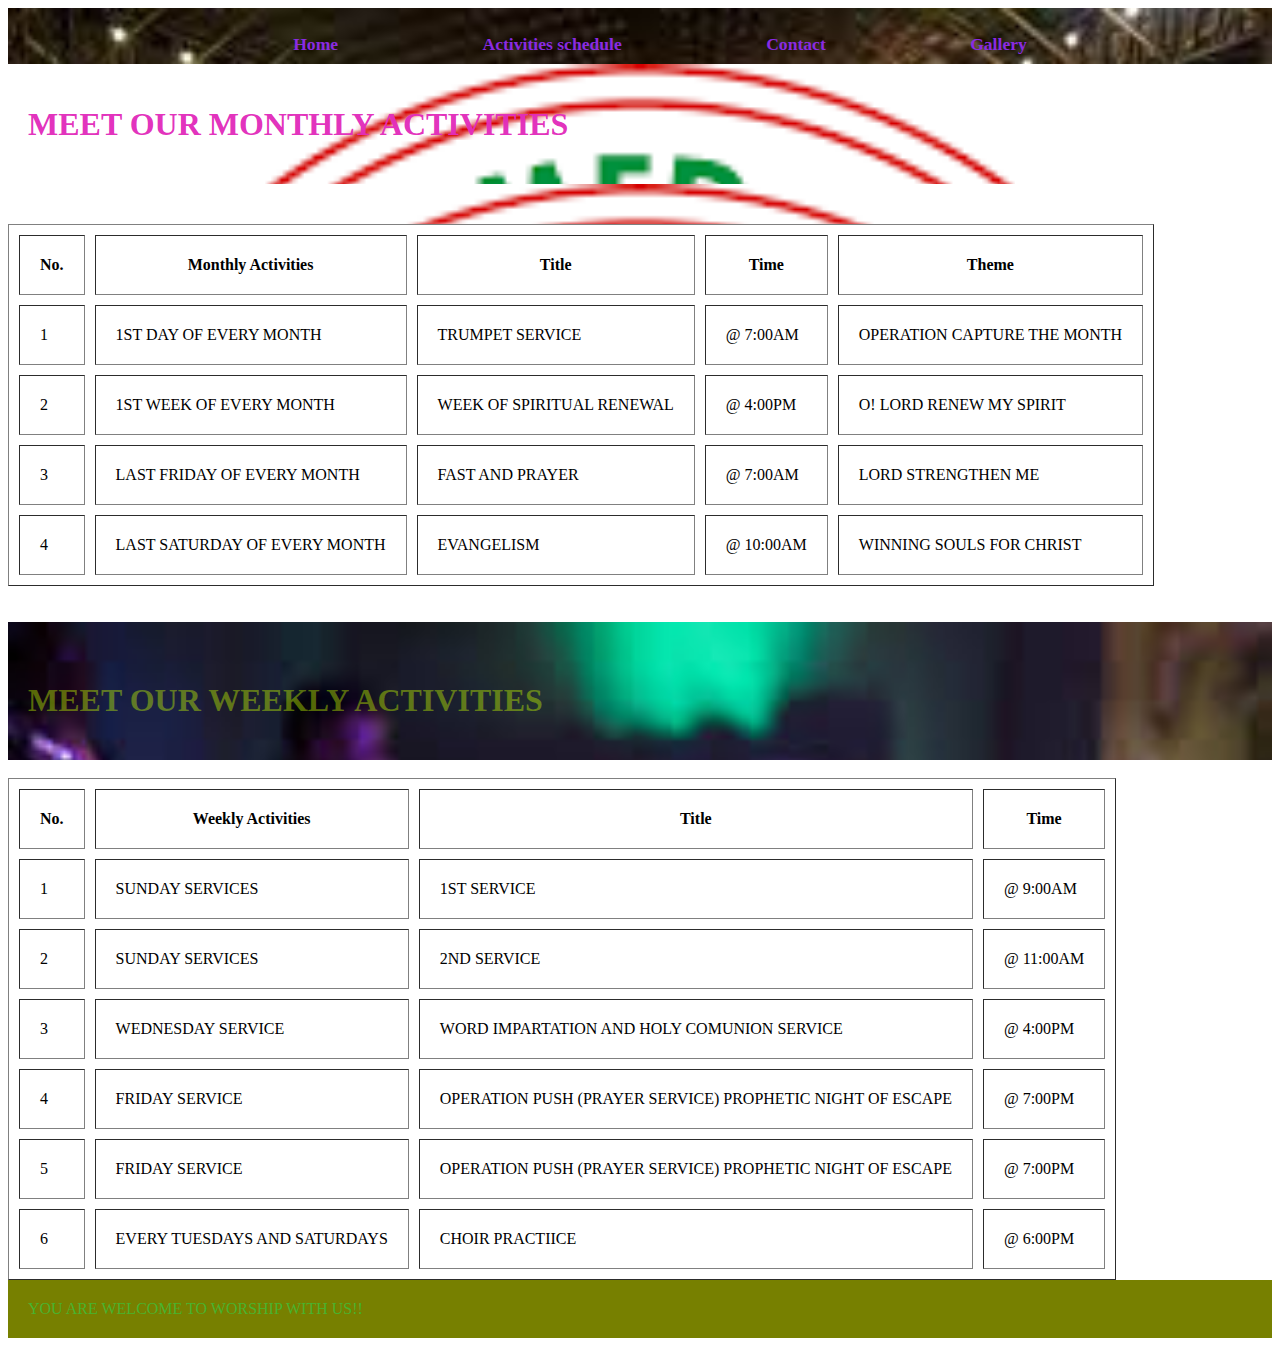
<file: FINAL PROJECT/Activities.html>
<!--THIS IS OUR FINAL PROJECT-->
<!DOCTYPE html>
<html lang="en">
<!--THIS GROUP TEN FINAL PROJECT-->

<head>
    <meta charset="UTF-8">
    <meta http-equiv="X-UA-Compatible" content="IE=edge">
    <meta name="viewport" content="width=device-width, initial-scale=1.0">
    <title>Activities</title>
    <Link rel="stylesheet" href="Style.css" />
</head>
<!--THIS IS THE ACTIVITIES OF THE HOLY CHAPEL CHURCH-->

<body>
    <nav class="nav john-nav">
        <ul>
            <li><a href="Home.html">Home</a></li>
            <li><a href="Activities.html">Activities schedule</a></li>
            <li><a href="contact.html">Contact</a></li>
            <li><a href="gallery.html">Gallery</a></li>

        </ul>
    </nav>
    <table border="1px" cellpadding="20px" cellspacing="10px">

        <div class="new"
            style="background-color: rgb(15, 247, 45); color: rgba(226, 46, 187, 0.973); margin:0; padding:20px">
            <h1> MEET OUR MONTHLY ACTIVITIES</h1>
        </div>

        <div class="new"
            style="background-color: rgb(62, 128, 0); color: rgba(0, 255, 213, 0.411); margin:0; padding:20px">
            <tr>
                <th>
                    No.
                </th>
                <th>
                    Monthly Activities
                </th>
                <th>
                    Title
                </th>
                <th>
                    Time
                </th>
                <th>
                    Theme
                </th>
            </tr>
        </div>
        <tr>
            <td>
                1
            </td>
            <td>
                1ST DAY OF EVERY MONTH
            </td>
            <td>
                TRUMPET SERVICE
            </td>
            <td>
                @ 7:00AM
            </td>
            <td>
                OPERATION CAPTURE THE MONTH
            </td>
        </tr>
        <tr>
            <td>
                2
            </td>
            <td>
                1ST WEEK OF EVERY MONTH
            </td>
            <td>
                WEEK OF SPIRITUAL RENEWAL
            </td>
            <td>
                @ 4:00PM
            </td>
            <td>
                O! LORD RENEW MY SPIRIT
            </td>
        </tr>
        <tr>
            <td>
                3
            </td>
            <td>
                LAST FRIDAY OF EVERY MONTH
            </td>
            <td>
                FAST AND PRAYER
            </td>
            <td>
                @ 7:00AM
            </td>
            <td>
                LORD STRENGTHEN ME
            </td>
        </tr>

        <tr>
            <td>
                4
            </td>
            <td>
                LAST SATURDAY OF EVERY MONTH
            </td>
            <td>
                EVANGELISM
            </td>
            <td>
                @ 10:00AM
            </td>
            <td>
                WINNING SOULS FOR CHRIST
            </td>
        </tr>

    </table><br><br>



    <table border="1px" cellpadding="20px" cellspacing="10px">

        <div class="week"
            style="background-color: rgb(55, 0, 128); color: rgba(200, 255, 0, 0.411); margin:0; padding:20px"><br>
            <h1> MEET OUR WEEKLY ACTIVITIES</h1>
        </div><br>
        <tr>
            <th>
                No.
            </th>
            <th>
                Weekly Activities
            </th>
            <th>
                Title
            </th>
            <th>
                Time
            </th>
        </tr>
        <tr>
            <td>
                1
            </td>
            <td>
                SUNDAY SERVICES
            </td>
            <td>
                1ST SERVICE
            </td>
            <td>
                @ 9:00AM
            </td>
        </tr>
        <tr>
            <td>
                2
            </td>
            <td>
                SUNDAY SERVICES
            </td>
            <td>
                2ND SERVICE
            </td>
            <td>
                @ 11:00AM
            </td>
        </tr>
        <tr>
            <td>
                3
            </td>
            <td>
                WEDNESDAY SERVICE
            </td>
            <td>
                WORD IMPARTATION AND HOLY COMUNION SERVICE
            </td>
            <td>
                @ 4:00PM
            </td>
        </tr>
        <tr>
            <td>
                4
            </td>
            <td>
                FRIDAY SERVICE
            </td>
            <td>
                OPERATION PUSH (PRAYER SERVICE) PROPHETIC NIGHT OF ESCAPE
            </td>
            <td>
                @ 7:00PM
            </td>
        </tr>
        <tr>
            <td>
                5
            </td>
            <td>
                FRIDAY SERVICE
            </td>
            <td>
                OPERATION PUSH (PRAYER SERVICE) PROPHETIC NIGHT OF ESCAPE
            </td>
            <td>
                @ 7:00PM
            </td>
        </tr>
        <tr>
            <td>
                6
            </td>
            <td>
                EVERY TUESDAYS AND SATURDAYS
            </td>
            <td>
                CHOIR PRACTIICE
            </td>
            <td>
                @ 6:00PM
            </td>
        </tr>

    </table>
    <div style="background-color: rgb(119, 128, 0); color: rgba(0, 255, 115, 0.411); margin:0; padding:20px">
        YOU ARE WELCOME TO WORSHIP WITH US!!
    </div>


</body>

</html>
</file>
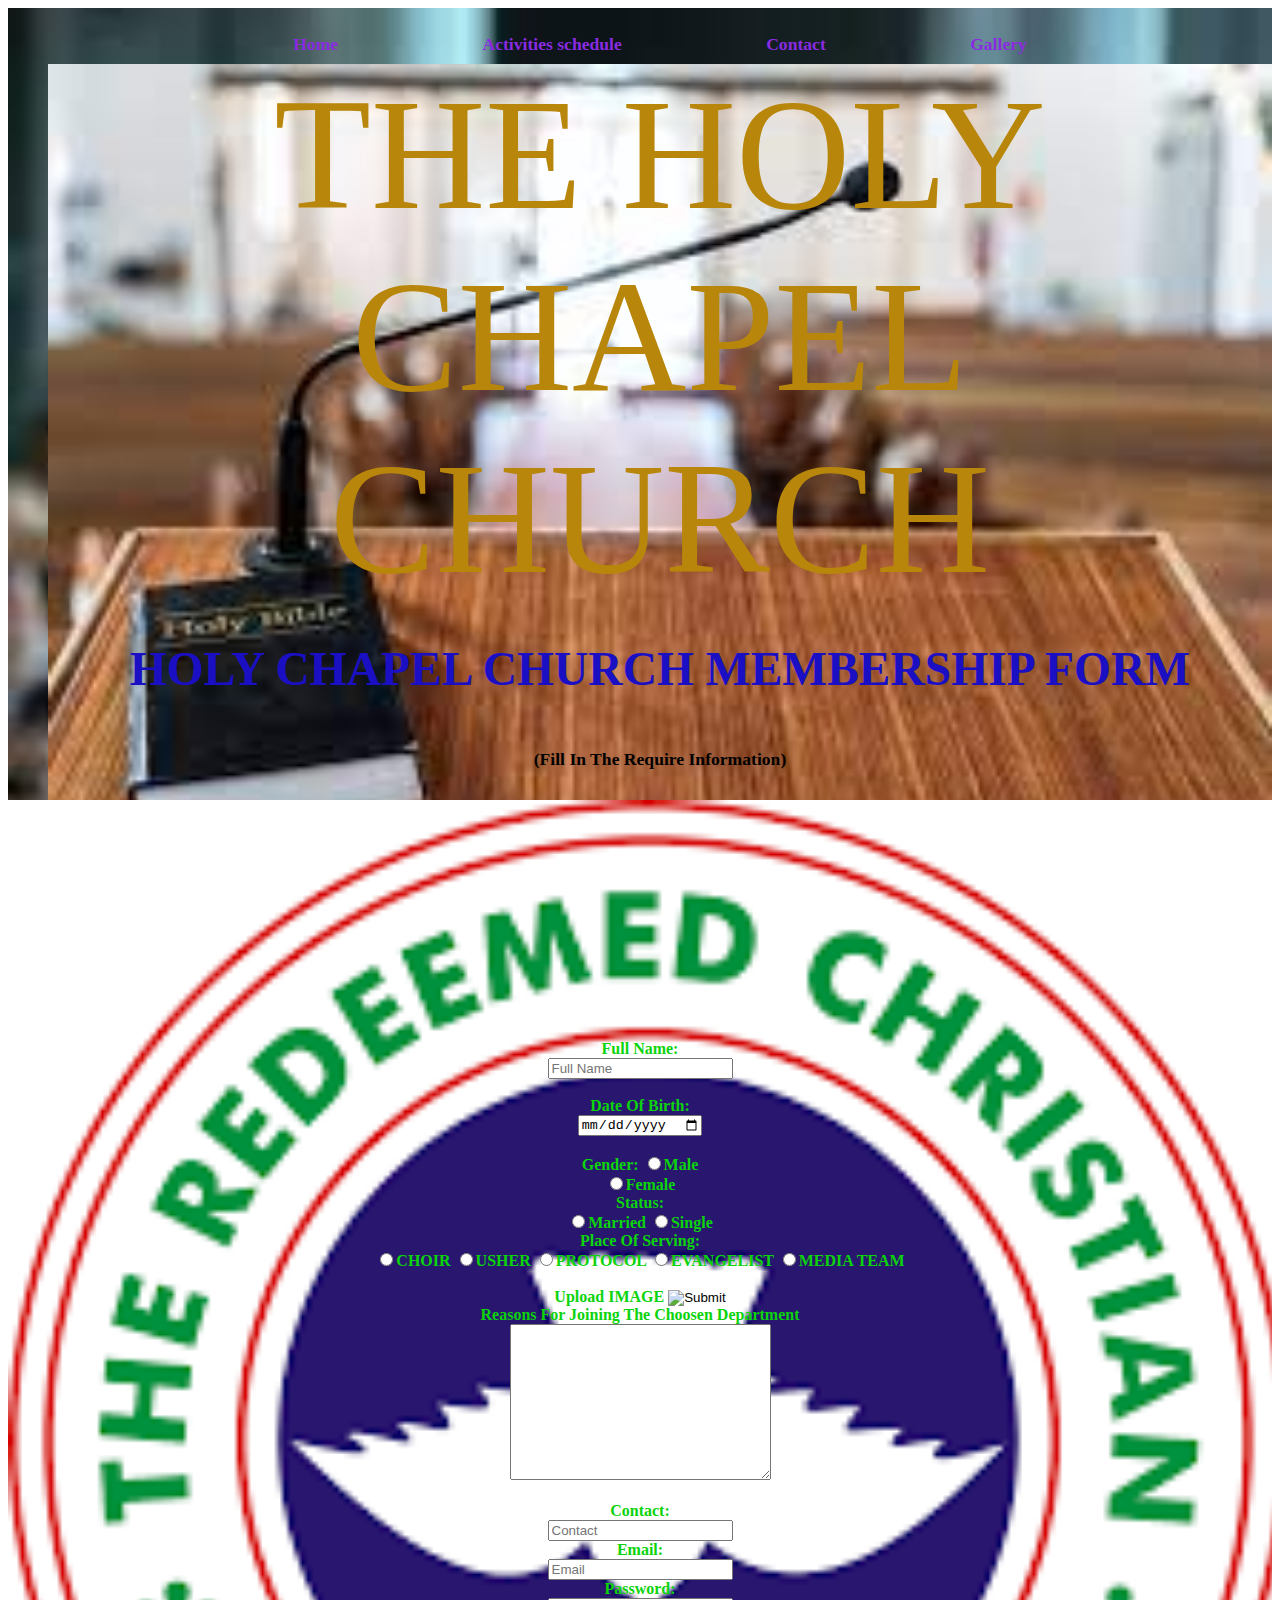
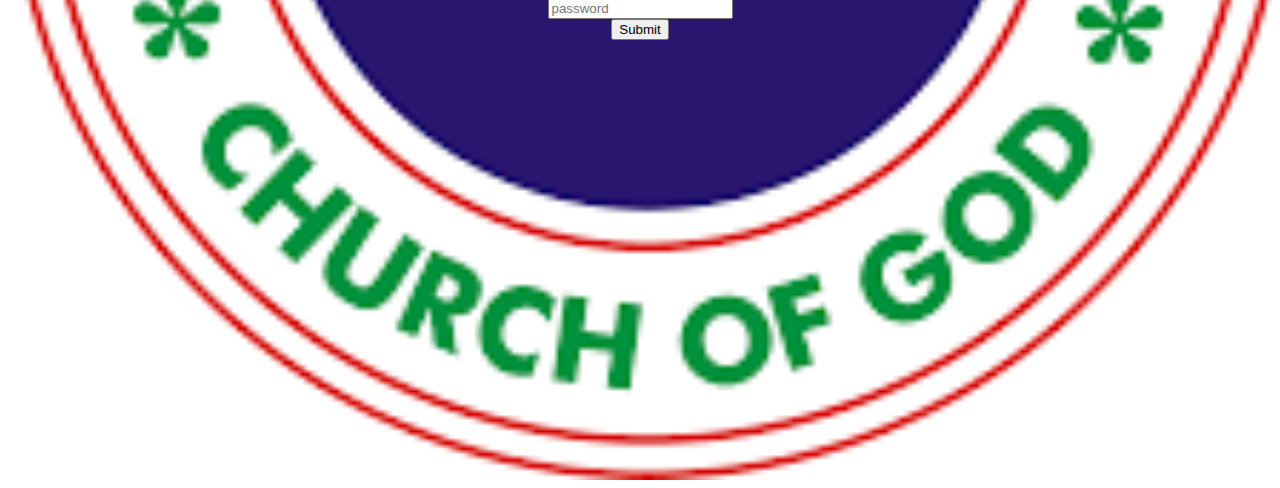
<file: FINAL PROJECT/contact.html>
<!DOCTYPE html>
<html lang="en">
<head>
    <meta charset="UTF-8">
    <meta http-equiv="X-UA-Compatible" content="IE=edge">
    <meta name="viewport" content="width=device-width, initial-scale=1.0">
    <title>Contact</title>
    <Link rel="stylesheet" href="Style.css"/>
</head>
<body>
    
    <nav class="nav brand-nav">
        <ul>
            <li><a href="/FINAL PROJECT/Home.html">Home</a></li>
            <li><a href="/FINAL PROJECT/Activities.html">Activities schedule</a></li>
            <li><a href="/FINAL PROJECT/contact.html">Contact</a></li>
            <li><a href="/FINAL PROJECT/photo galleries.html">Gallery</a></li>

            <section class="main-sectionpage">
                <h1 class="church-place church-place-large">THE HOLY CHAPEL CHURCH</h1>
                    
                <h2 class="content-width width">
               <h1 class="section-page">HOLY CHAPEL CHURCH MEMBERSHIP FORM</h1><br>
               (Fill In The Require Information)
            </section> 
        
        </ul>
      </nav>
      <div>
        
      </div>
      <div class="bless">
      <form action="" method="post">
    <label for="name">Full Name:</label><br>
    <input type="text" id="name" name="name" placeholder="Full Name"><br><br>
    <label for="birth">Date Of Birth:</label><br>
    <input type="date" id="birth" placeholder="Date Of Birth"><br><br>
    <label for="gender">Gender:</label>
    <input type="radio" name="gender"id="gender">Male
    <label for="gender"></label><br>
    <input type="radio" name="gender"id="gender">Female<br>
    <label for="status">Status:</label><br>
    <input type="radio" name="status"id="status">Married
    <input type="radio" name="status"id="status">Single<br>
    <label for="department">Place Of Serving:</label><br>
    <input type="radio" name="department"id="department">CHOIR
    <input type="radio" name="department"id="department">USHER
    <input type="radio" name="department"id="department">PROTOCOL
    <input type="radio" name="department"id="department">EVANGELIST
    <input type="radio" name="department"id="department">MEDIA TEAM<br><br>
    <label for="image">Upload IMAGE</label>
    <input type="image" name="image" id="image"><br>
    <label for="comment">Reasons For Joining The Choosen Department</label><br>
    <textarea name="comment" id="comment" cols="30" rows="10"></textarea><br><br>
    <label for="contact">Contact:</label><br>
    <input type="contact" id="contact" placeholder="Contact"><br>
    <label for="email">Email:</label><br>
    <input type="email" id="email" placeholder="Email"><br>
    <label for="password">Password:</label><br>
    <input type="password" id="password" placeholder="password"><br>
    <input type="submit" id="submit" value="Submit"><br><br>


    </form>
    </div>
</body>
</html>
</file>
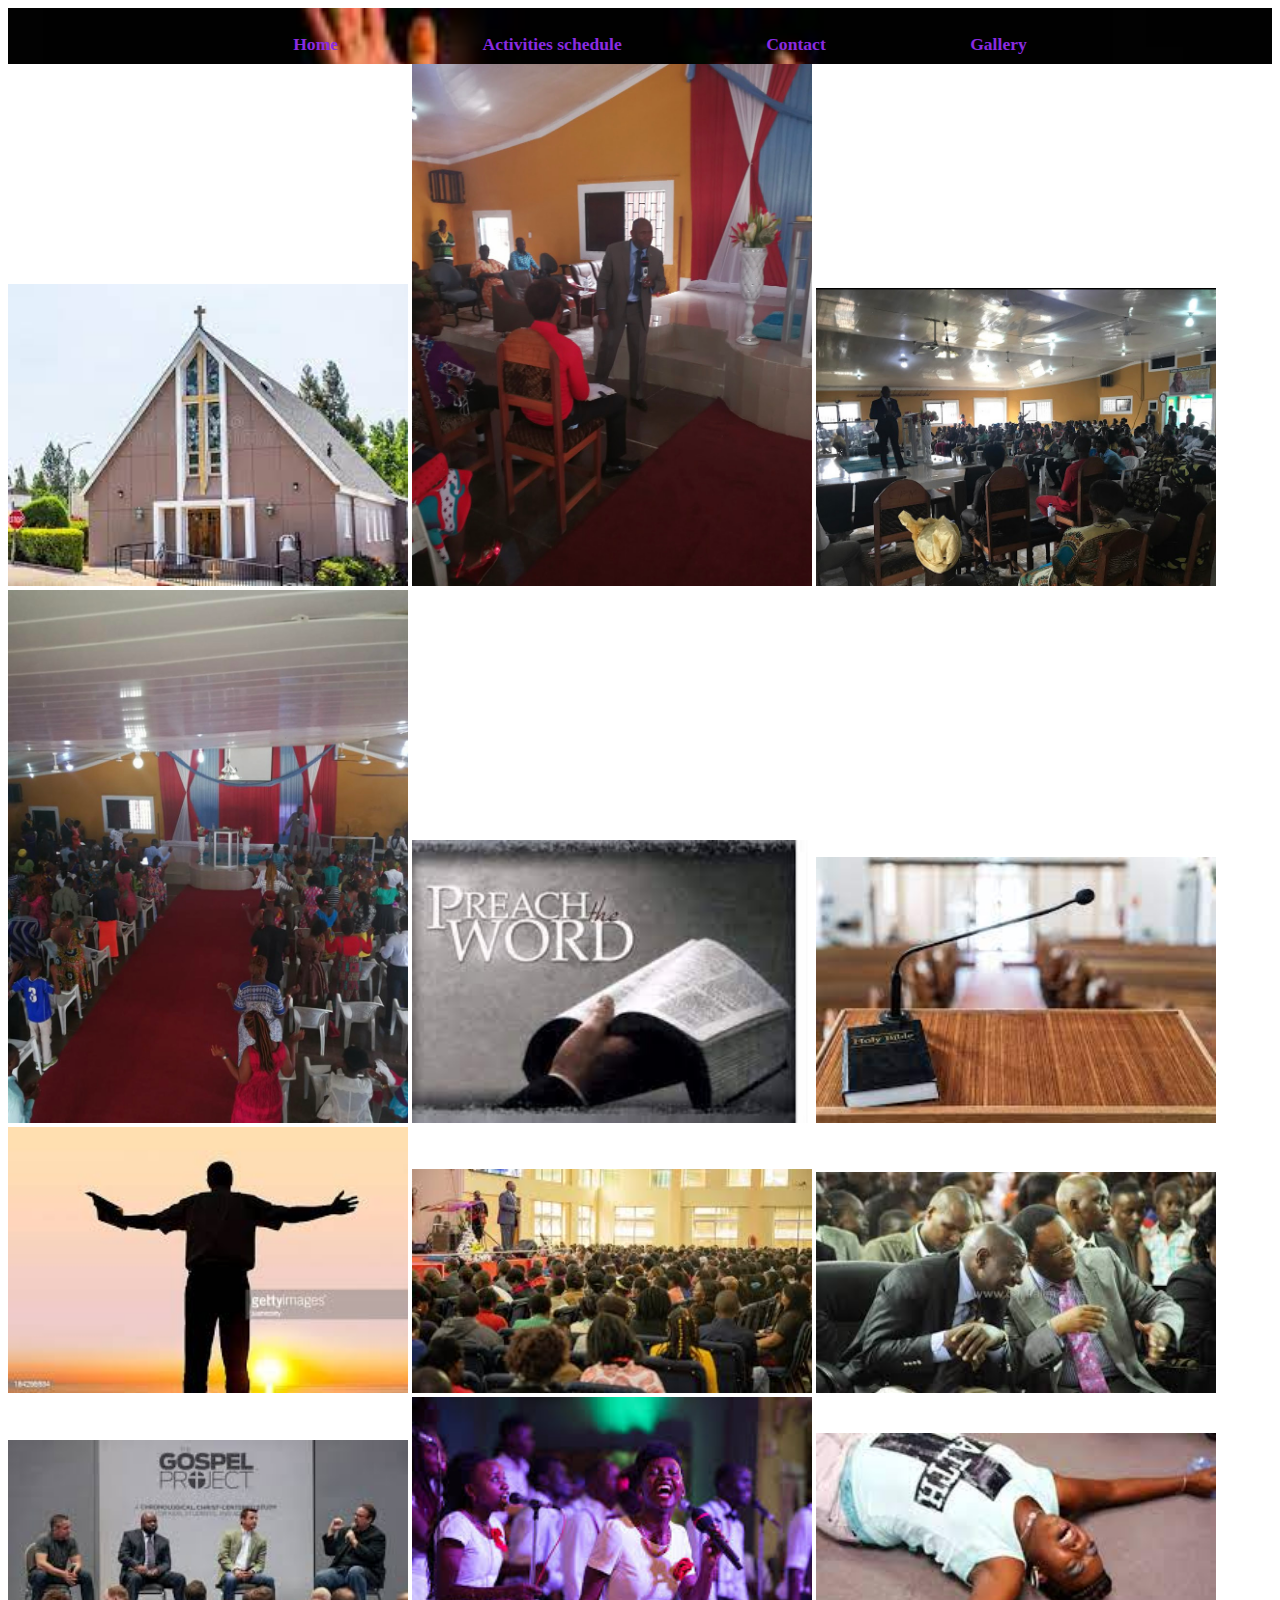
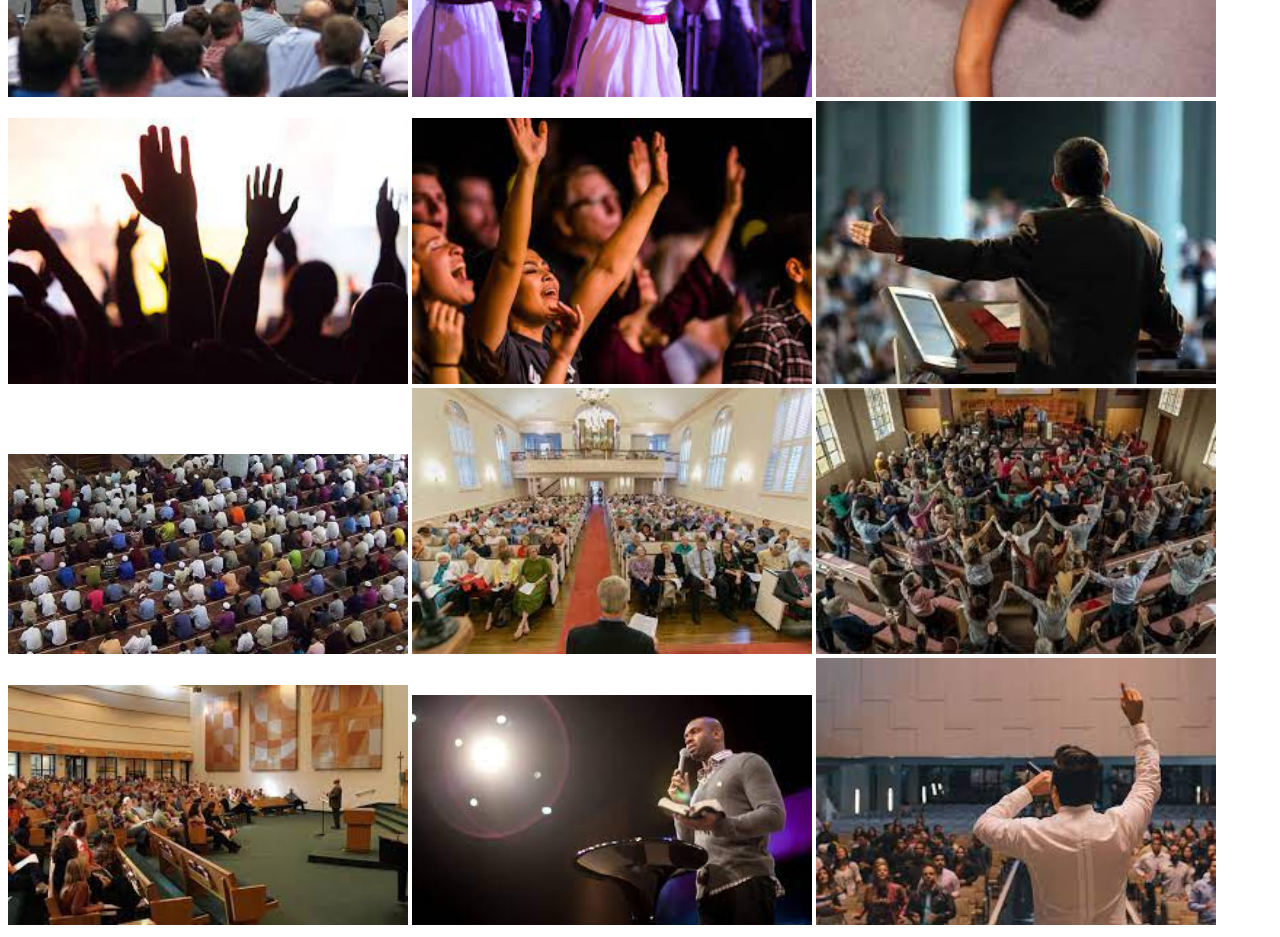
<file: FINAL PROJECT/gallery.html>
<!DOCTYPE html>
<html lang="en">

<head>
    <meta charset="UTF-8">
    <meta http-equiv="X-UA-Compatible" content="IE=edge">
    <meta name="viewport" content="width=device-width, initial-scale=1.0">
    <title>Photos Gallery</title>
    <Link rel="stylesheet" href="Style.css" />
</head>

<body>

    <nav class="nav romans-nav">
        <ul>
            <li> <a href="FINAL PROJECT/index.html">Home</a></li>
            <li><a href="FINAL PROJECT/Activities.html">Activities schedule</a></li>
            <li><a href="FINAL PROJECT/contact.html">Contact</a></li>
            <li><a href="FINAL PROJECT/gallery.html">Gallery</a></li>

        </ul>
    </nav>
    <img src="image/Church2.jpg" width="400">
    <img src="image/prophet.JPG" width="400">
    <img src="image/teaching4.JPG" width="400">
    <img src="image/praising.JPG" width="400">
    <img src="image/Bible.jpg" width="400">
    <img src="image/Bible2.jpg" width="400">
    <img src="image/Praying.jpg" width="400">
    <img src="image/Learning.jpg" width="400">
    <img src="image/Happiness.jpg" width="400">
    <img src="image/Interaction.jpg" width="400">
    <img src="image/Singing.jpg" width="400">
    <img src="image/Deliverance.jpg" width="400">
    <img src="image/Waving.jpg" width="400">
    <img src="image/Waving2.jpg" width="400">
    <img src="image/Teaching.jpg" width="400">
    <img src="image/Teaching2.jpg" width="400">
    <img src="image/Teaching3.jpg" width="400">
    <img src="image/Congregation2.jpg" width="400">
    <img src="image/Congregation3.jpg" width="400">
    <img src="image/Pastor.jpg" width="400">
    <img src="image/Preaching.jpg" width="400">




</body>

</html>
</file>
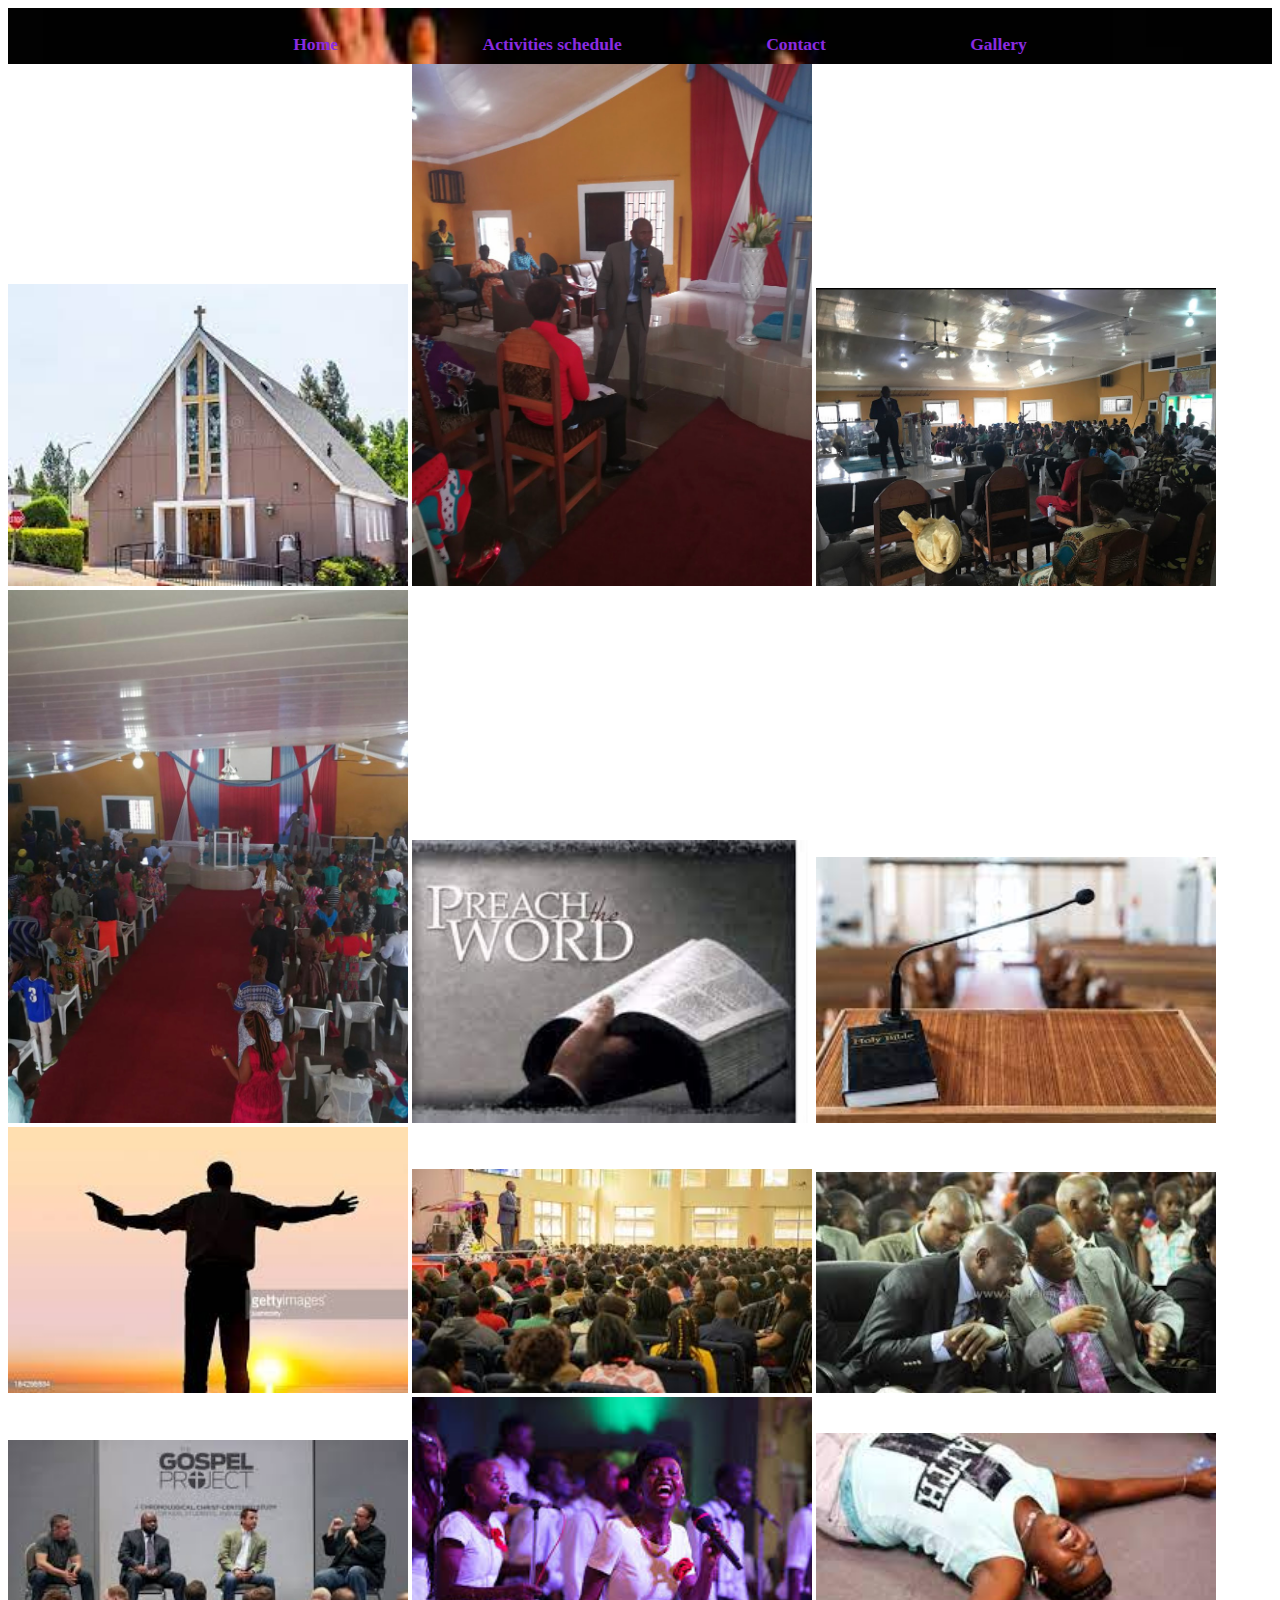
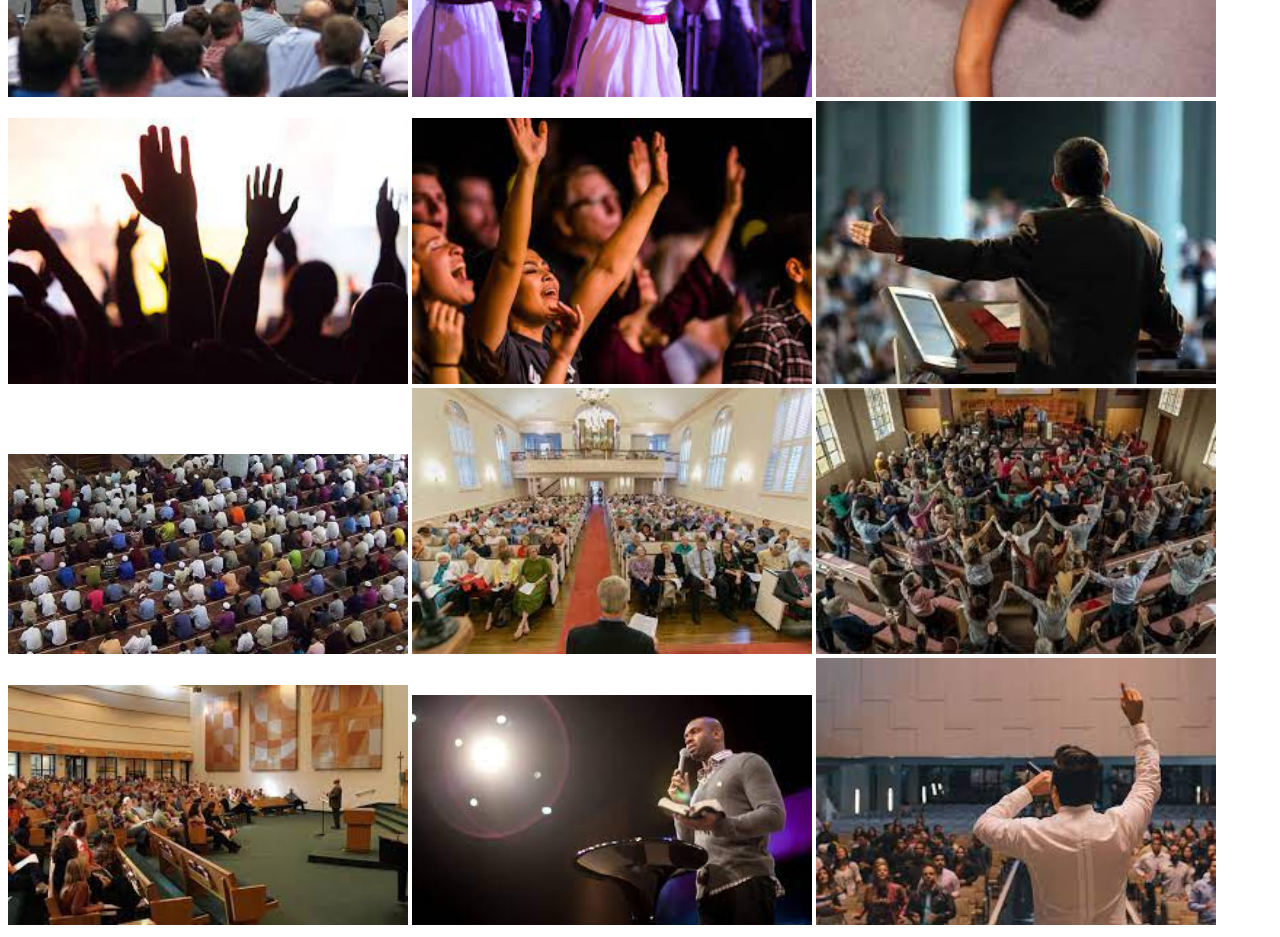
<file: FINAL PROJECT/Photo galleries.html>
<!DOCTYPE html>
<html lang="en">

<head>
    <meta charset="UTF-8">
    <meta http-equiv="X-UA-Compatible" content="IE=edge">
    <meta name="viewport" content="width=device-width, initial-scale=1.0">
    <title>Photos Gallery</title>
    <Link rel="stylesheet" href="Style.css" />
</head>

<body>

    <nav class="nav romans-nav">
        <ul>
            <li> <a href="/FINAL PROJECT/index.html">Home</a></li>
            <li><a href="/FINAL PROJECT/Activities.html">Activities schedule</a></li>
            <li><a href="/FINAL PROJECT/contact.html">Contact</a></li>
            <li><a href="/FINAL PROJECT/Photo galleries.html">Gallery</a></li>

        </ul>
    </nav>
    <img src="image/Church2.jpg" width="400">
    <img src="image/prophet.JPG" width="400">
    <img src="image/teaching4.JPG" width="400">
    <img src="image/praising.JPG" width="400">
    <img src="image/Bible.jpg" width="400">
    <img src="image/Bible2.jpg" width="400">
    <img src="image/Praying.jpg" width="400">
    <img src="image/Learning.jpg" width="400">
    <img src="image/Happiness.jpg" width="400">
    <img src="image/Interaction.jpg" width="400">
    <img src="image/Singing.jpg" width="400">
    <img src="image/Deliverance.jpg" width="400">
    <img src="image/Waving.jpg" width="400">
    <img src="image/Waving2.jpg" width="400">
    <img src="image/Teaching.jpg" width="400">
    <img src="image/Teaching2.jpg" width="400">
    <img src="image/Teaching3.jpg" width="400">
    <img src="image/Congregation2.jpg" width="400">
    <img src="image/Congregation3.jpg" width="400">
    <img src="image/Pastor.jpg" width="400">
    <img src="image/Preaching.jpg" width="400">




</body>

</html>
</file>
<file: FINAL PROJECT/Style.css>
"{
 box-sizing: border-box;
 font-family :read-write
}

html, body{
    margin: 0;
    padding: 0;
}
.nav ul{
    margin: 0;
    
}
.nav li {
    display: inline;
}    
.nav a{
    display: inline-block;
    padding: .5em;
    color: blueviolet;
    text-decoration: none;
}
.main-nav{
    text-align: center;
    font-size: 1.1em;
    font-weight: bolder;
    border-bottom: 2px solid rgba(rgb(60, 45, 75))
}
.main-nav li{
    padding: 0 5%;
}
.nav a:hover{
    background-color: aqua;
}
.main-header{
    background-color: rgba(0, 0, 0, .6);
    background-image: url("image/Church2.jpg");
    background-size: cover;
    padding-bottom: 30px;
}
.church-name{
    text-align: center;
    margin: 0;
    font-size: 4em;
    font-family: fantasy;
    font-weight: normal;
    color: darkgoldenrod;
}
.church-name-large{
    font-size: 9em;
    
}
.content-section{
    margin: 1em;
}
.container{
    max-width: 800px;
    margin: 0 auto;
    padding: 0 1.5em;
}
.section-header{
    font-family: fantasy;
    font-weight: bold;
    color: #333;
    text-align: center;
    font-size: 2.7em;
}
.banner{
    height: 400px;
    background-image: url(image/Congregation2.jpg) ;
    background-size: cover;
    font-family: Impact, Haettenschweiler, 'Arial Narrow Bold', sans-serif;
    margin-top: 0px;
    padding: 12%;
}
.banner h2{
      color: rgb(251, 255, 0);
      font-weight: bold;
      text-align: center;
      font-size: 2.74m;
      font-size: xx-large;
}
.banner h3{
    color: greenyellow;
      font-weight: bold;
      font-size: x-large;
      text-align: center;
      font-size: 2.7em;
}
.new{
    background-color: rgba(0, 0, 0, .6);
    background-image: url("image/logo.png");
    background-size: cover;
    padding-inline: 20px;
}
.week{
    background-color: rgba(0, 0, 0, .6);
    background-image: url("image/Singing.jpg");
    background-size: cover;
    padding-block-start: 1em;
}
.brand-nav{
    background-color: rgba(0, 0, 0, .6);
    background-image: url("image/Teaching.jpg");
    background-size: cover;
    padding-block-start: 1em;
}

.brand-nav{
    text-align: center;
    font-size: 1.1em;
    font-weight: bolder;
    border-bottom: 2px solid rgba(rgb(60, 45, 75))}
.brand-nav li{
    padding: 0 5%;
}
.nav a:hover{
    background-color: aqua;
}
.john-nav{
    background-color: rgba(0, 0, 0, .6);
    background-image: url("image/service.jpg");
    background-size: cover;
    padding-block-start: 1em;
}
.john-nav{
    text-align: center;
    font-size: 1.1em;
    font-weight: bolder;
    border-bottom: 2px solid rgba(rgb(60, 45, 75))}
.john-nav li{
    padding: 0 5%;
}
.nav a:hover{
    background-color: aqua;
}

.main-sectionpage{
    background-color: rgba(0, 0, 0, .6);
    background-image: url("image/Bible2.jpg");
    background-size: cover;
    padding-bottom: 30px;
}
.church-place{
    text-align: center;
    margin: 0;
    font-size: 4em;
    font-family: fantasy;
    font-weight: normal;
    color: darkgoldenrod;
}
.church-place-large{
    font-size: 9em;
    
}
.content-width{
    margin: 1em;
}
.width{
    max-width: 800px;
    margin: 0 auto;
    padding: 0 1.5em;
}
.section-page{
    font-family: fantasy;
    font-weight: bold;
    color: rgb(27, 15, 196);
    text-align: center;
    font-size: 2.7em;
}
.bless{
        height: 800px;
        padding-top: 70px;
        background-image: url(image/logo.png) ;
        background-size: cover;
        font-family: unset;
        margin-top: 0px;
        padding: 19%;
    }
    .bless form{
        color: rgb(12, 211, 12);
        font-weight: bolder;
        text-align: center;
  }
  .bless-nav{
    background-color: rgba(0, 0, 0, .6);
    background-image: url("image/Interaction.jpg");
    background-size: cover;
    padding-block-start: 1em;
}
  .bless-nav{
    text-align: center;
    font-size: 1.1em;
    font-weight: bolder;
    border-bottom: 2px solid rgba(rgb(60, 45, 75))}

    .romans-nav{
    background-color: rgba(0, 0, 0, .6);
    background-image: url("image/Waving2.jpg");
    background-size: cover;
    padding-block-start: 1em;
}
.romans-nav li{
    padding: 0 5%;
}
.nav a:hover{
    background-color: aqua;
}
.romans-nav{
    text-align: center;
    font-size: 1.1em;
    font-weight: bolder;
    border-bottom: 2px solid rgba(rgb(60, 45, 75))}
.romans-nav li{
    padding: 0 5%;
}
.nav a:hover{
    background-color: aqua;
}
.footer{
    color: blue;
    text-align: center;
    font-size: 2.0em;
    font-weight: bolder;
    border-bottom: rgb(228, 10, 10);

}
.home-church-large{
    float: left;
    height: 200px;
    width: 200px;
    margin: 14px;
    border-radius: 50%;
}
.main footer{
    background-color: rgb(11, 26, 26);
    color: chartreuse;
    padding: .25em 0;
}
.main-footer-container{
      display: flex;
      align-items: center;
}
.main-footer-container ul{
       flex-grow: 1;
       text-align: end;
}
.footer-nav li{
    padding: 0 .5em;
}
.footer-nav img{
    width: 30px;
    height: 30px;
}
.mark{
    height: 400px;
    background-image: url(image/Happiness.jpg) ;
    background-size: cover;
    font-family: system-ui, -apple-system, BlinkMacSystemFont, 'Segoe UI', Roboto, Oxygen, Ubuntu, Cantarell, 'Open Sans', 'Helvetica Neue', sans-serif;
    margin-top: 0px;
    padding: 12%;
} 
.mark h3{
    color: rgb(255, 106, 47);
      font-weight: bold;
      font-size: x-large;
      text-align: center;
      font-size: 2.7em;
}
.james{
    height: 400px;
    background-image: url(image/minitration.JPG) ;
    background-size: cover;
    font-family: system-ui, -apple-system, BlinkMacSystemFont, 'Segoe UI', Roboto, Oxygen, Ubuntu, Cantarell, 'Open Sans', 'Helvetica Neue', sans-serif;
    margin-top: 0px;
    padding: 12%;
} 
.james h2{
    color: purple;
      font-weight: bold;
      font-size: x-large;
      text-align: center;
      font-size: 3.7em;
      padding-top: 70px;
}
.luke iframe{
    float: right;
    margin: 10px;
}
</file>
